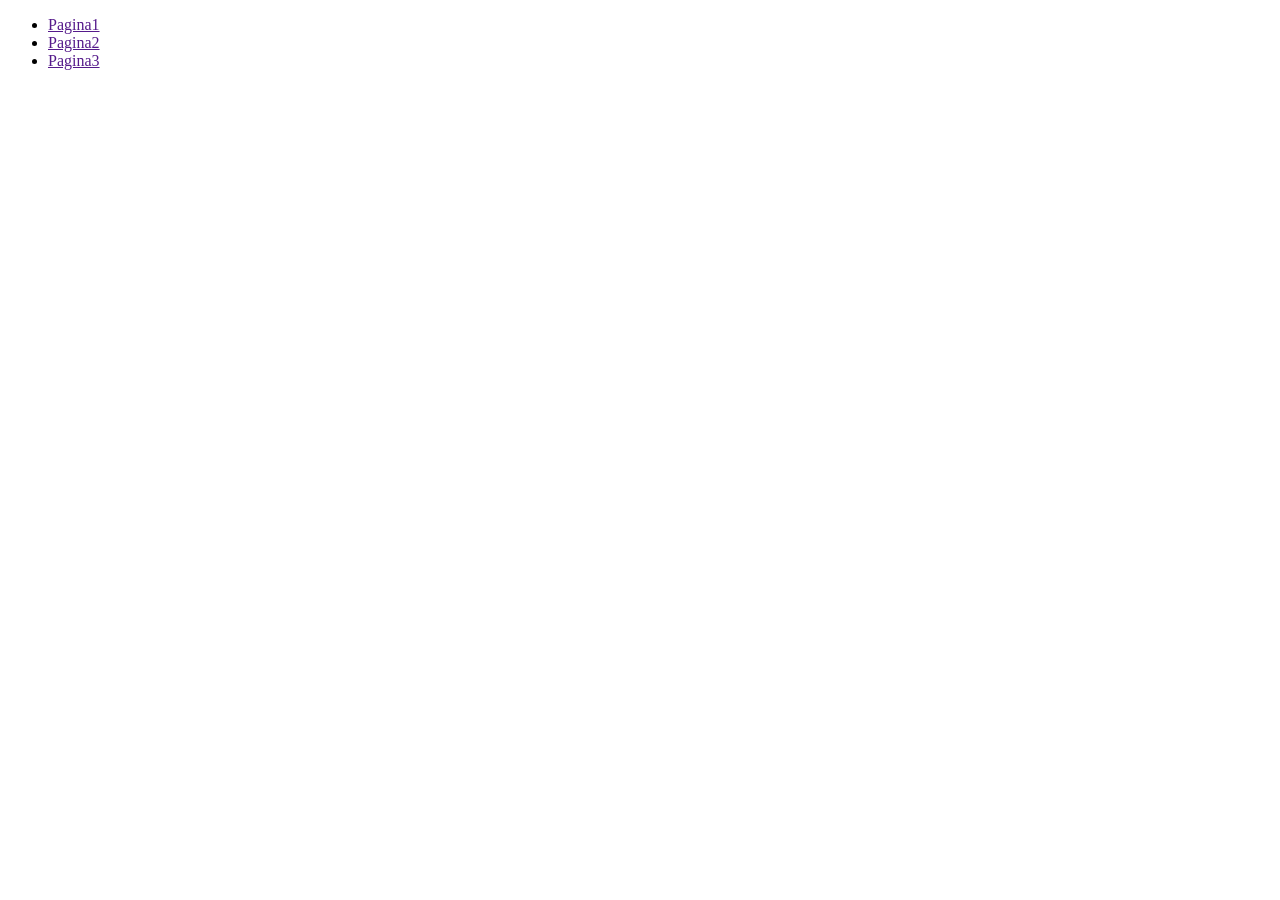
<file: src/day-02/modules/index.html>
<!DOCTYPE html>
<html lang="en">
<head>
    <meta charset="UTF-8">
    <meta name="viewport" content="width=device-width, initial-scale=1.0">
    <title>Document</title>
</head>
<body>
    <ul>
        <li><a href="" data-page="page1">Pagina1</a></li>
        <li><a href="" data-page="page2">Pagina2</a></li>
        <li><a href="" data-page="page3">Pagina3</a></li>
    </ul>
    <script src="main.js" type="module"></script>
    <script src="main.old.js" nomodule></script>

</body>
</html>
</file>
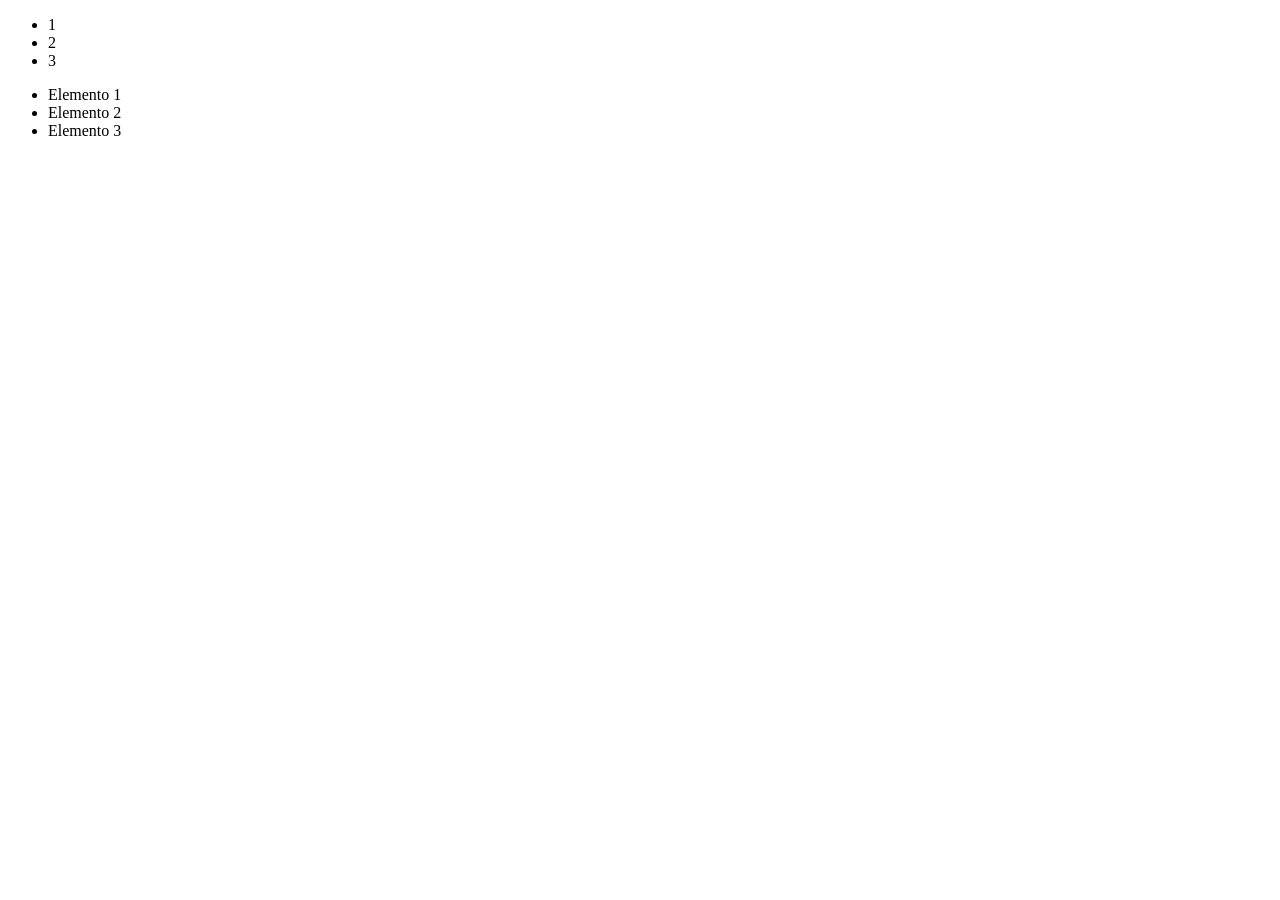
<file: src/day-03/dom/index.html>
<!DOCTYPE html>
<html lang="en">
<head>
    <meta charset="UTF-8">
    <meta name="viewport" content="width=device-width, initial-scale=1.0">
    <title>Document</title>
</head>
<body>

    <ul>
        <li>
            <div>1</div>
        </li>
        <li>
            <div>2</div>
        </li>
        <li>
            <div>3</div>
        </li>
    </ul>

    <ul><li>Elemento 1</li><li>Elemento 2</li><li>Elemento 3</li></ul>
     <script src="main.js" type="module"></script>   
</body>
</html>
</file>
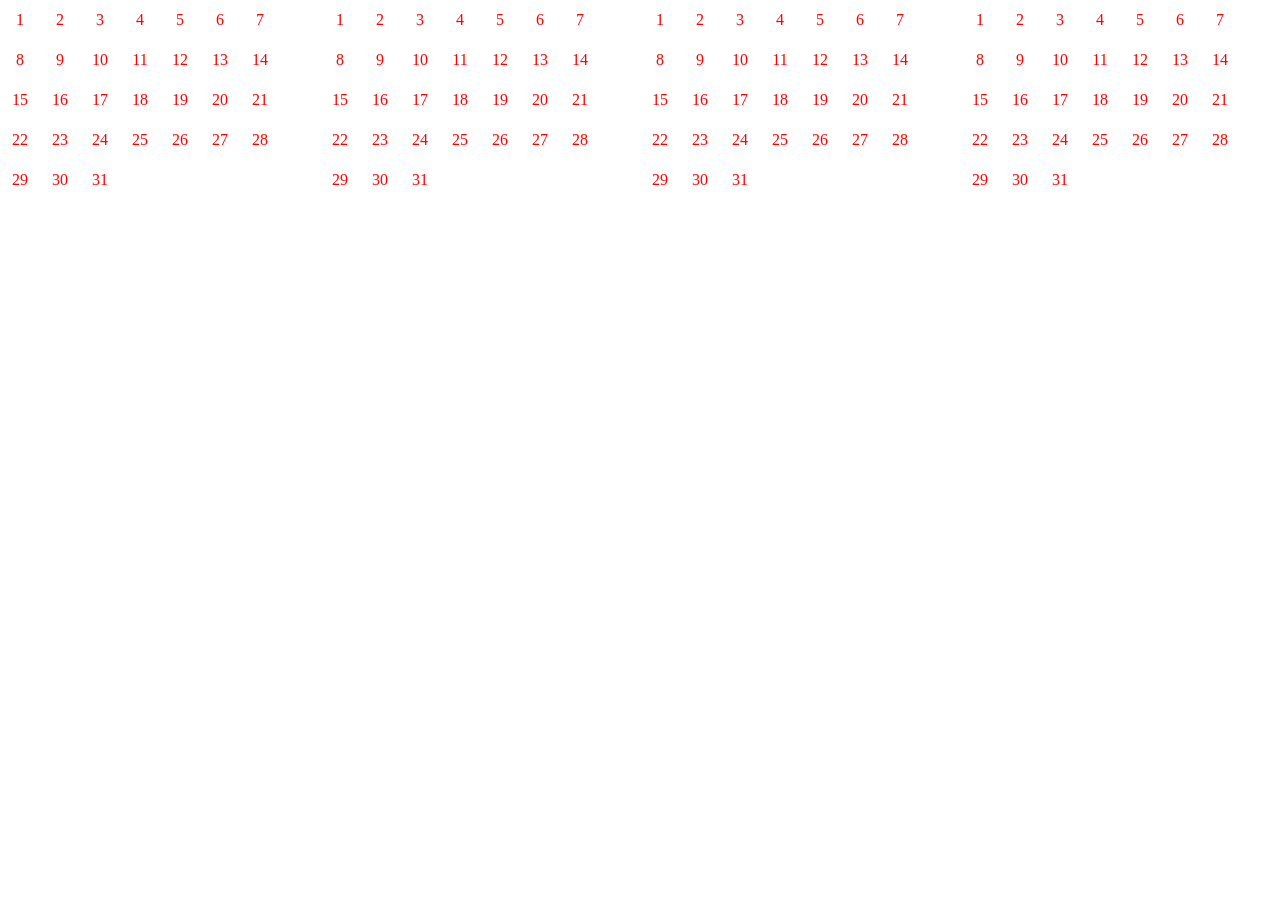
<file: src/day-03/webcomponents/index.html>
<!DOCTYPE html>
<html lang="en">

<head>
    <meta charset="UTF-8">
    <meta name="viewport" content="width=device-width, initial-scale=1.0">
    <title>Document</title>
    <style>
        div {
            color: red;
        }

        :root {
            --color: yellow
        }

        .layout {
            display: grid;
            grid-template-columns: repeat(auto-fit, minmax(280px, 1fr));
            gap: 1rem;
        }
    </style>
</head>

<body>

    <template id="template-calendar">
        <style>
            :host {
                color: var(--color, blue)
            }
        </style>
        <div>Calendar</div>
        <slot></slot>
    </template>
    <div class="layout">
        <canarias-calendar date="2025-12-05"></canarias-calendar>
        <canarias-calendar></canarias-calendar>
        <canarias-calendar></canarias-calendar>
        <canarias-calendar></canarias-calendar>
    </div>

    <script type="module" src="main.js"></script>
</body>

</html>
</file>
